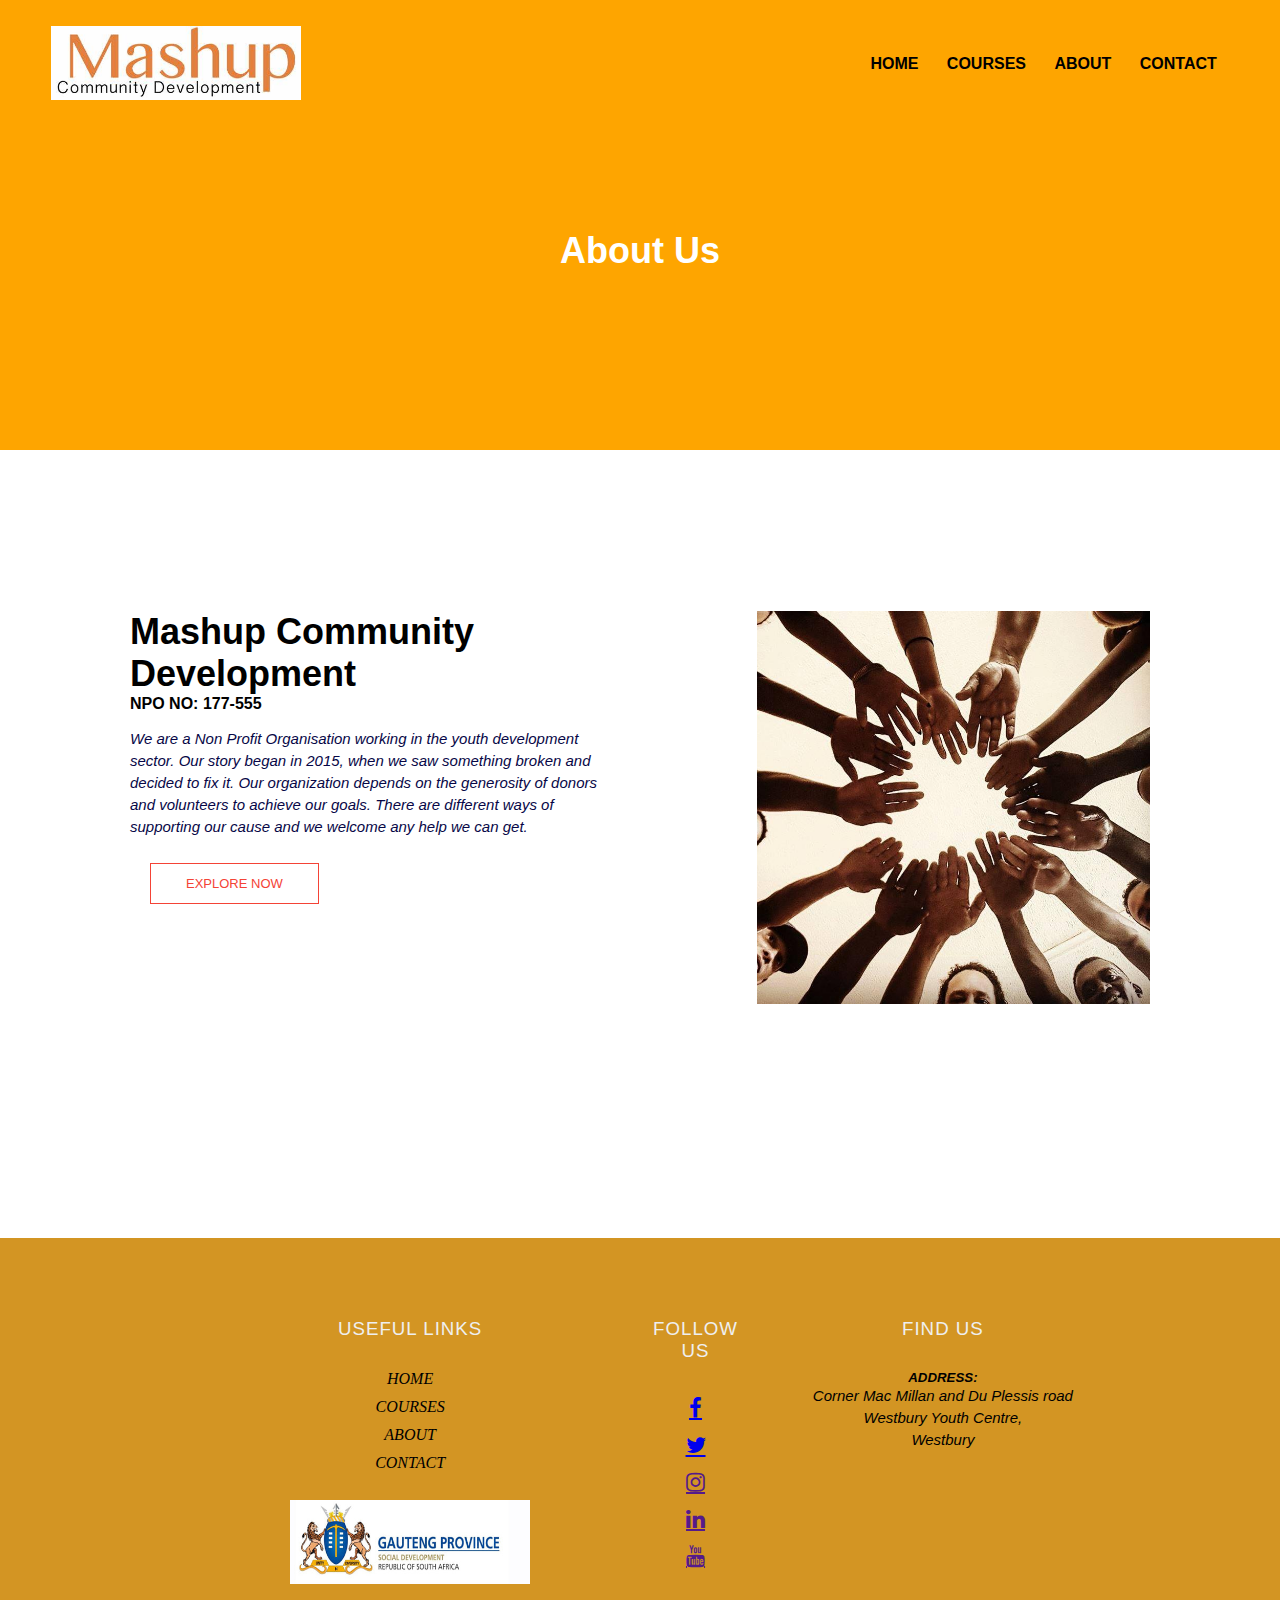
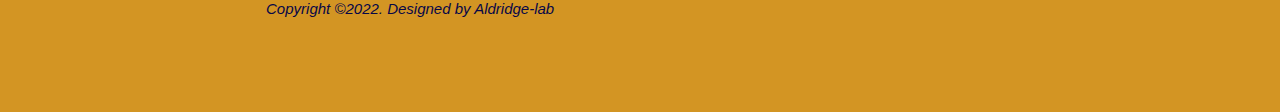
<file: about.html>
<!DOCTYPE html>
<html lang="en">
<head>
    <meta charset="UTF-8">
    <meta http-equiv="X-UA-Compatible" content="IE=edge">
    <meta name="viewport" content="width=device-width, initial-scale=1.0">
    <link rel="stylesheet" href="styles.css">
    <title>About</title>
    
    <link rel="preconnect" href="https://fonts.googleapis.com">
<link rel="preconnect" href="https://fonts.gstatic.com" crossorigin>
<link href="https://fonts.googleapis.com/css2?family=Bebas+Neue&family=Playfair+Display:wght@500&display=swap" rel="stylesheet">
<link rel="stylesheet" href="https://stackpath.bootstrapcdn.com/font-awesome/4.7.0/css/font-awesome.min.css">
    
</head>

<body>
    <section class="sub-header">
        <nav>
            <a href="index.html"><img src="images/mashup-logo.jpg" alt="logo"></a>
            <div class="nav-links" id="navLinks">
                <i class="fa fa-times" onclick="hideMenu()"></i>
                <ul>
                    <li><a href="index.html">HOME</a></li>
                    <li><a href="courses.html">COURSES</a></li>
                    <li><a href="about.html">ABOUT</a></li>
                    <li><a href="contact.html">CONTACT</a></li>
                </ul>
            </div>
            <i class="fa fa-bars" onclick="showMenu()"></i>
        </nav>

        <h1>About Us</h1>
</section>

<!----About Us Content---->

<section class="about-us">
    <div class="row">
        <div class="about-col">
            <h1>Mashup Community Development</h1>
            <h4>NPO NO: 177-555</h4>
            <p>We are a Non Profit Organisation working in the youth development sector. Our story began in 2015, when we saw something broken and decided to fix it. Our organization depends on the generosity of donors and volunteers to achieve our goals. There are different ways of supporting our cause and we welcome any help we can get. </p>
            <a href="" class="hero-btn red-btn">EXPLORE NOW</a>
        </div>
        <div class="about-col">
            <img src="images/round.jpg" alt="">
        </div>
    </div>

</section>


<!--FOOTER-->

<div class="footer">    
    <div class="col-1">
        <h3>USEFUL LINKS</h3>
                <a href="index.html">HOME</a>
                <a href="courses.html">COURSES</a>
                <a href="about.html">ABOUT</a>
                <a href="contact.html">CONTACT</a>

                <br>
                <img src="images/social-logo.jpg" alt="Logo">

                <p>Copyright &copy;2022. Designed by Aldridge-lab</p>
                <br>
    </div>
    
    <div class="col-2">
        <h3>FOLLOW US </h3>

        <a href="https://www.facebook.com/WestburyYouthCentre/"><i class="fa fa-facebook"></i></a>
        <a href="https://twitter.com/youthwestbury"><i class="fa fa-twitter"></i></a>
        <a href=""><i class="fa fa-instagram"></i></a>
        <a href=""><i class="fa fa-linkedin"></i></a>
        <a href=""><i class="fa fa-youtube"></i></a>

    </div>
    <div class="col-3">
        <h3>FIND US</h3>
        <h5>ADDRESS:</h5>
        <p>Corner Mac Millan and Du Plessis road <br> Westbury Youth Centre,<br> Westbury</p>

        <iframe src="https://www.google.com/maps/embed?pb=!1m14!1m8!1m3!1d14321.929923029873!2d27.9749631!3d-26.1809788!3m2!1i1024!2i768!4f13.1!3m3!1m2!1s0x0%3A0xa5f5470f94bfb3f4!2sWestbury%20Youth%20Centre!5e0!3m2!1sen!2sza!4v1667814301517!5m2!1sen!2sza" width="600" height="450" style="border:0;" allowfullscreen="" loading="lazy" referrerpolicy="no-referrer-when-downgrade"></iframe>
    </div>
    
    </div>

<!----------JavaScripts Toggle menu------>
<script>

    var navLinks = document.getElementById("navLinks");
    function showMenu(){
        navLinks.style.right = "0";
    }
    function hideMenu(){
    navLinks.style.right = "-200px"
    }


</script>


</body>
</html>
</file>
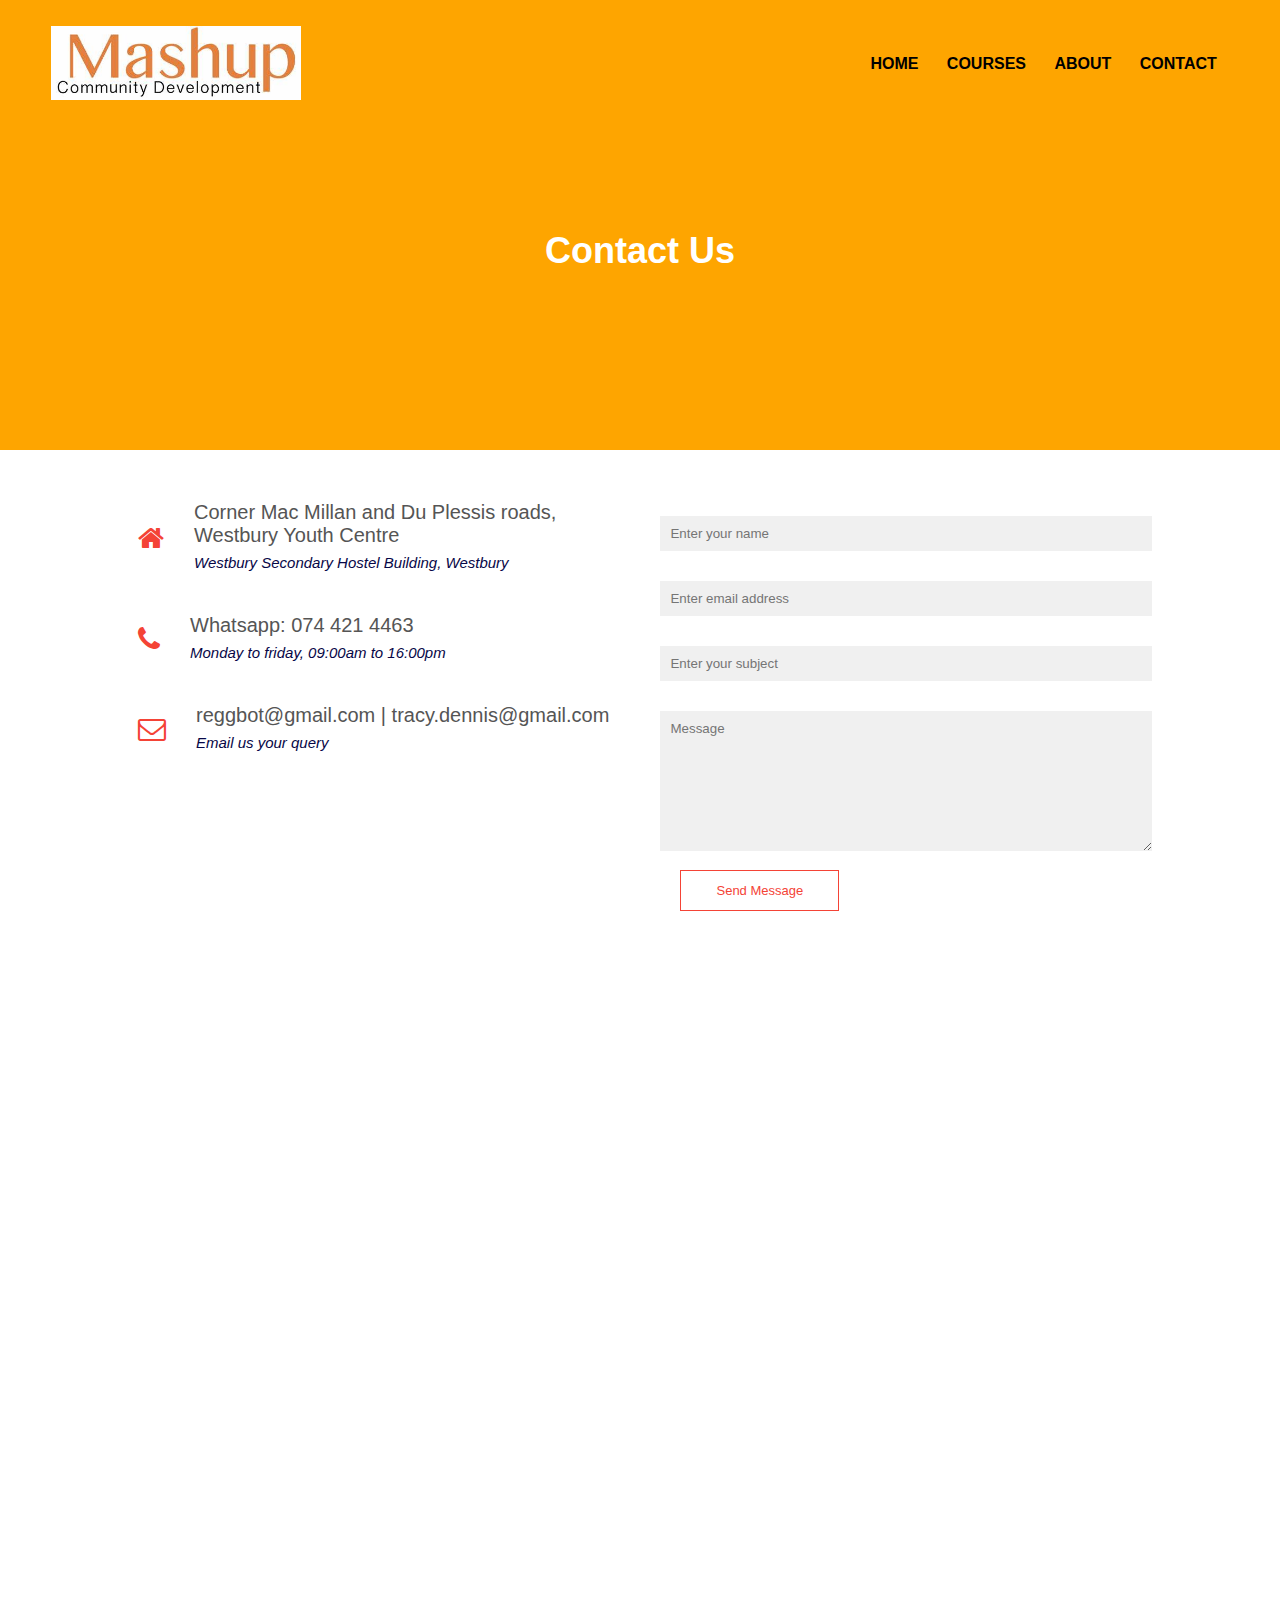
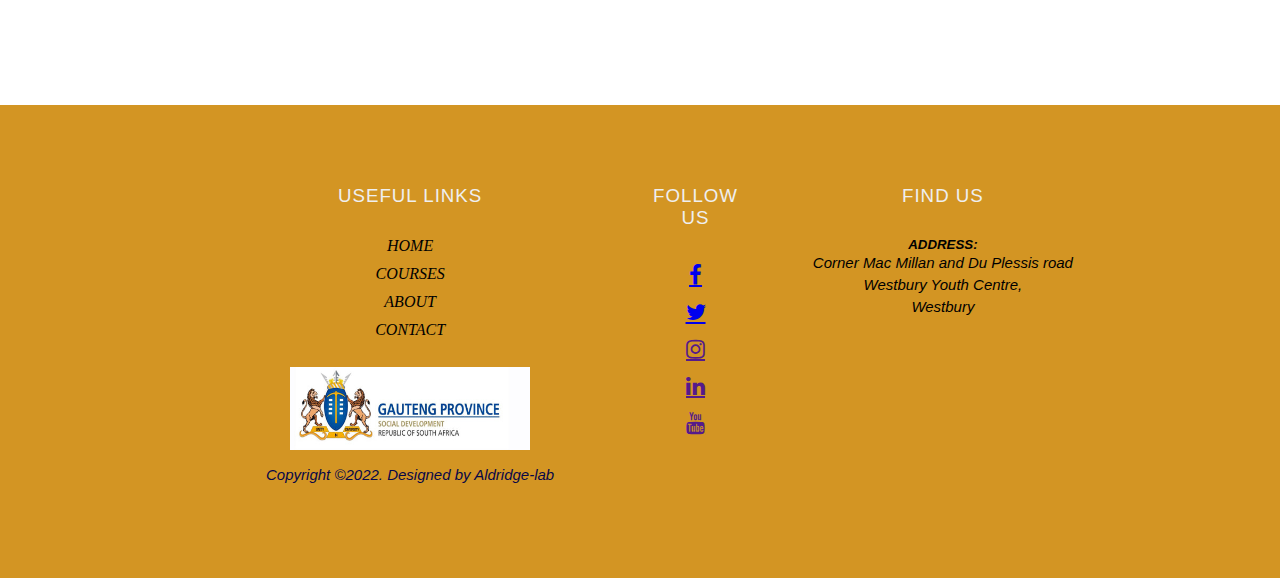
<file: contact.html>
<!DOCTYPE html>
<html lang="en">
<head>
    <meta charset="UTF-8">
    <meta http-equiv="X-UA-Compatible" content="IE=edge">
    <meta name="viewport" content="width=device-width, initial-scale=1.0">
    <link rel="stylesheet" href="styles.css">
    <title>WYC Home</title>
    
    <link rel="preconnect" href="https://fonts.googleapis.com">
<link rel="preconnect" href="https://fonts.gstatic.com" crossorigin>
<link href="https://fonts.googleapis.com/css2?family=Bebas+Neue&family=Playfair+Display:wght@500&display=swap" rel="stylesheet">
<link rel="stylesheet" href="https://stackpath.bootstrapcdn.com/font-awesome/4.7.0/css/font-awesome.min.css">
    
</head>

<body>
    <section class="sub-header">
        <nav>
            <a href="index.html"><img src="images/mashup-logo.jpg" alt="logo"></a>
            <div class="nav-links" id="navLinks">
                <i class="fa fa-times" onclick="hideMenu()"></i>
                <ul>
                    <li><a href="index.html">HOME</a></li>
                    <li><a href="courses.html">COURSES</a></li>
                    <li><a href="about.html">ABOUT</a></li>
                    <li><a href="contact.html">CONTACT</a></li>
                </ul>
            </div>
            <i class="fa fa-bars" onclick="showMenu()"></i>
        </nav>

        <h1>Contact Us</h1>
</section>

<!----Contact Us Content---->
<section class="contact-us">
    <div class="row">
        <div class="contact-col">
            <div>
                <i class="fa fa-home"></i>
                <span>
                    <h5>Corner Mac Millan and Du Plessis roads, Westbury Youth Centre</h5>
                    <p>Westbury Secondary Hostel Building, Westbury</p>
                </span>
            </div>
            <div>
                <i class="fa fa-phone"></i>
                <span>
                    <h5>Whatsapp: 074 421 4463</h5>
                    <p>Monday to friday, 09:00am to 16:00pm</p>
                </span>
            </div>
            <div>
                <i class="fa fa-envelope-o"></i>
                <span>
                    <h5>reggbot@gmail.com | tracy.dennis@gmail.com</h5>
                    <p>Email us your query</p>
                </span>
            </div>
        </div>
        <div class="contact-col">
            <form action="form-handler.php" method="post">
                <input type="text" name="name" placeholder="Enter your name" required>
                <input type="email" name="email" placeholder="Enter email address" required>
                <input type="text" name="subject" placeholder="Enter your subject" required>
                <textarea rows="8" placeholder="Message" required></textarea>
                <button type="submit" name="message" class="hero-btn red-btn">Send Message</button>
            </form>
        </div>
    </div>
</section>

<section class="location">
    <iframe src="https://www.google.com/maps/embed?pb=!1m14!1m8!1m3!1d14321.929923029873!2d27.9749631!3d-26.1809788!3m2!1i1024!2i768!4f13.1!3m3!1m2!1s0x0%3A0xa5f5470f94bfb3f4!2sWestbury%20Youth%20Centre!5e0!3m2!1sen!2sza!4v1667814301517!5m2!1sen!2sza" width="600" height="450" style="border:0;" allowfullscreen="" loading="lazy" referrerpolicy="no-referrer-when-downgrade"></iframe>
</section>

<!--FOOTER-->

<div class="footer">    
    <div class="col-1">
        <h3>USEFUL LINKS</h3>
                <a href="index.html">HOME</a>
                <a href="courses.html">COURSES</a>
                <a href="about.html">ABOUT</a>
                <a href="contact.html">CONTACT</a>

                <br>
                <img src="images/social-logo.jpg" alt="Logo">

                <p>Copyright &copy;2022. Designed by Aldridge-lab</p>
                <br>
    </div>
    
    <div class="col-2">
        <h3>FOLLOW US </h3>

        <a href="https://www.facebook.com/WestburyYouthCentre/"><i class="fa fa-facebook"></i></a>
        <a href="https://twitter.com/youthwestbury"><i class="fa fa-twitter"></i></a>
        <a href=""><i class="fa fa-instagram"></i></a>
        <a href=""><i class="fa fa-linkedin"></i></a>
        <a href=""><i class="fa fa-youtube"></i></a>

    </div>
    <div class="col-3">
        <h3>FIND US</h3>
        <h5>ADDRESS:</h5>
        <p>Corner Mac Millan and Du Plessis road <br> Westbury Youth Centre,<br> Westbury</p>

        <iframe src="https://www.google.com/maps/embed?pb=!1m14!1m8!1m3!1d14321.929923029873!2d27.9749631!3d-26.1809788!3m2!1i1024!2i768!4f13.1!3m3!1m2!1s0x0%3A0xa5f5470f94bfb3f4!2sWestbury%20Youth%20Centre!5e0!3m2!1sen!2sza!4v1667814301517!5m2!1sen!2sza" width="600" height="450" style="border:0;" allowfullscreen="" loading="lazy" referrerpolicy="no-referrer-when-downgrade"></iframe>
    </div>
    
    </div>

<!----------JavaScripts Toggle menu------>
<script>

    var navLinks = document.getElementById("navLinks");
    function showMenu(){
        navLinks.style.right = "0";
    }
    function hideMenu(){
    navLinks.style.right = "-200px"
    }


</script>


</body>
</html>
</file>
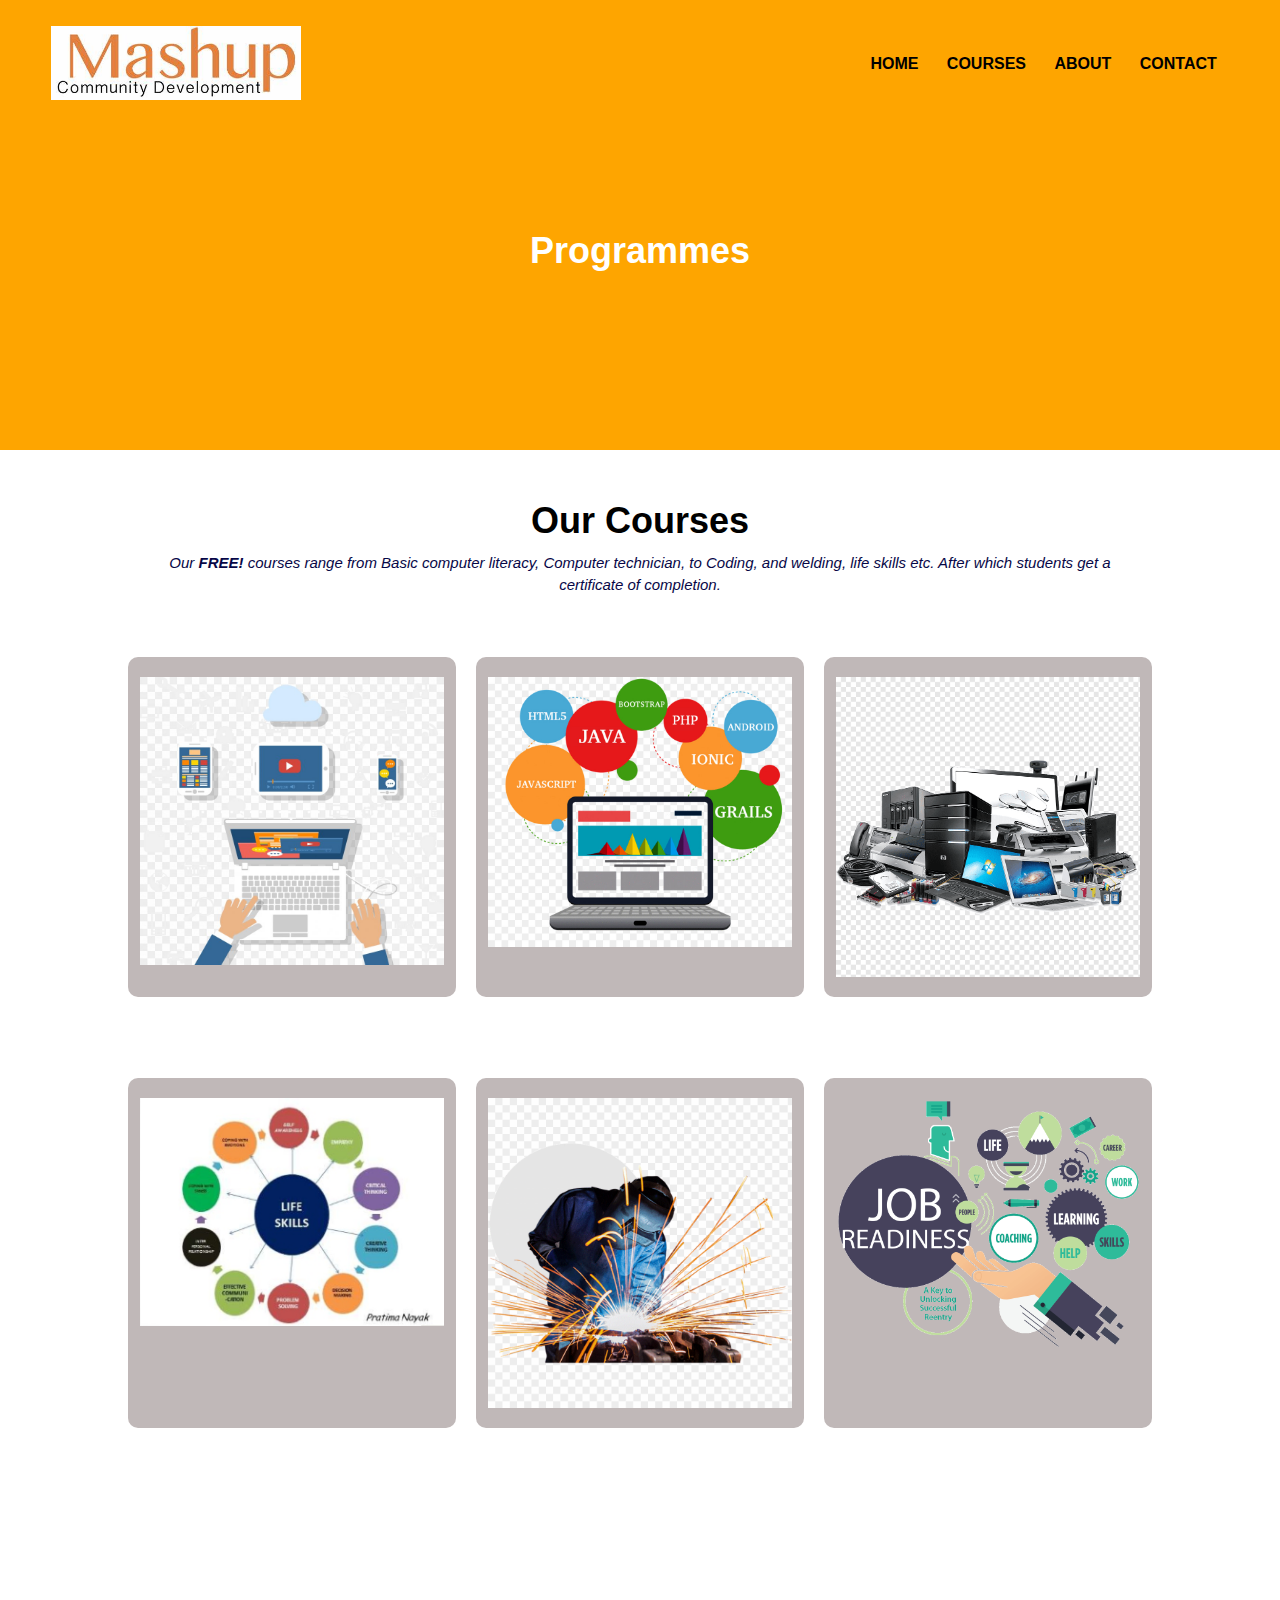
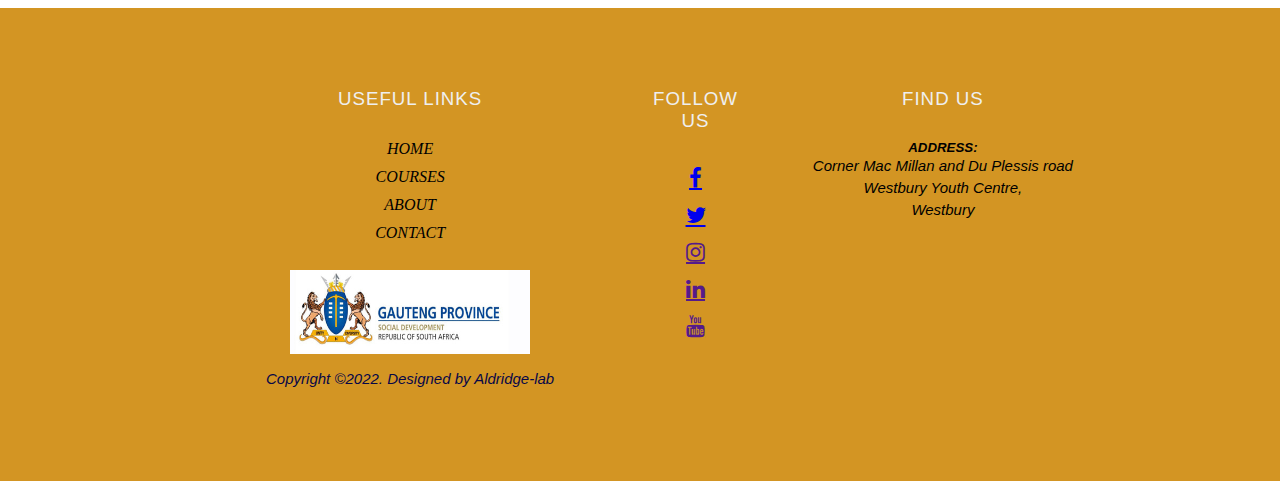
<file: courses.html>
<!DOCTYPE html>
<html lang="en">
<head>
    <meta charset="UTF-8">
    <meta http-equiv="X-UA-Compatible" content="IE=edge">
    <meta name="viewport" content="width=device-width, initial-scale=1.0">
    <link rel="stylesheet" href="styles.css">
    <title>Courses</title>
    
    <link rel="preconnect" href="https://fonts.googleapis.com">
<link rel="preconnect" href="https://fonts.gstatic.com" crossorigin>
<link href="https://fonts.googleapis.com/css2?family=Bebas+Neue&family=Playfair+Display:wght@500&display=swap" rel="stylesheet">
<link rel="stylesheet" href="https://stackpath.bootstrapcdn.com/font-awesome/4.7.0/css/font-awesome.min.css">
    
</head>

<body>
    <section class="sub-header">
        <nav>
            <a href="index.html"><img src="images/mashup-logo.jpg" alt="logo"></a>
            <div class="nav-links" id="navLinks">
                <i class="fa fa-times" onclick="hideMenu()"></i>
                <ul>
                    <li><a href="index.html">HOME</a></li>
                    <li><a href="courses.html">COURSES</a></li>
                    <li><a href="about.html">ABOUT</a></li>
                    <li><a href="contact.html">CONTACT</a></li>
                </ul>
            </div>
            <i class="fa fa-bars" onclick="showMenu()"></i>
        </nav>

        <h1>Programmes</h1>

</section>

<!-----Course (DUPLICATE THIS AND MAKE ANOTHER FOR "SERVICES")------>
<!--------campus?-------->
<section class="course">
    <h1>Our Courses</h1>
    <p>Our <strong>FREE!</strong> courses range from Basic computer literacy, Computer technician, to Coding, and welding, life skills etc. After which students get a certificate of completion.</p>

    <div class="row">
        <div class="course-col">
            <img src="images/basic.jpg" alt="">
            <div class="layer">
                <h3>Basic Computer Training (End-User Computing) 
                    <p>Modules: <br> Word, PowerPoint, Excel, Typing, Emailing, and Outlook</p>
                </h3>

            </div>
        </div>
        <div class="course-col">
            <img src="images/web.jpg" alt="">
            <div class="layer">
                <h3>Web Development (Coding)
                    <p>Modules: <br> HTML, CSS, and JavaScript <br> for Web Development</p>
                </h3>
            </div>
        </div>
        <div class="course-col">
            <img src="images/tech.png" alt="">
            <div class="layer">
                <h3>Computer Technician Training (A+)
                    <p>Modules: <br>Windows, Computer Componets, Internet, Networking, WLAN and Routing, Trouble Shooting, Software Installations </p>
                </h3>
            </div>
        </div>
    </div>

    <div class="row2">
        <div class="course-col">
            <img src="images/skill2.jpg" alt="">
            <div class="layer">
                <h3>Life Skills Training
                    <p>Focus: <br> Positive Mindset, Improved Behavior, Personal Development, Sympathy, Reciprocity.</p>
                </h3>
            </div>
        </div>
        <div class="course-col">
            <img src="images/welding.png" alt="">
            <div class="layer">
                <h3>Welding Training
                    <p>Modules:<br> Weld Profiles, Safety, Codes and Standards, WPS, Techniques</p>
                </h3>
            </div>
        </div>
        <div class="course-col">
            <img src="images/work.png" alt="">
            <div class="layer">
                <h3>Workplace Readiness
                    <p>Focus: <br> Personal Qualities, People Skills, and Professional Traits, Conflict Resolution Skills, People Management.</p>
                </h3>
            </div>
        </div>
    </div>

</section>
    



<!--FOOTER-->

<div class="footer">    
    <div class="col-1">
        <h3>USEFUL LINKS</h3>
                <a href="index.html">HOME</a>
                <a href="courses.html">COURSES</a>
                <a href="about.html">ABOUT</a>
                <a href="contact.html">CONTACT</a>

                <br>
                <img src="images/social-logo.jpg" alt="Logo">

                <p>Copyright &copy;2022. Designed by Aldridge-lab</p>
                <br>
    </div>
    
    <div class="col-2">
        <h3>FOLLOW US </h3>

        <a href="https://www.facebook.com/WestburyYouthCentre/"><i class="fa fa-facebook"></i></a>
        <a href="https://twitter.com/youthwestbury"><i class="fa fa-twitter"></i></a>
        <a href=""><i class="fa fa-instagram"></i></a>
        <a href=""><i class="fa fa-linkedin"></i></a>
        <a href=""><i class="fa fa-youtube"></i></a>

    </div>
    <div class="col-3">
        <h3>FIND US</h3>
        <h5>ADDRESS:</h5>
        <p>Corner Mac Millan and Du Plessis road <br> Westbury Youth Centre,<br> Westbury</p>

        <iframe src="https://www.google.com/maps/embed?pb=!1m14!1m8!1m3!1d14321.929923029873!2d27.9749631!3d-26.1809788!3m2!1i1024!2i768!4f13.1!3m3!1m2!1s0x0%3A0xa5f5470f94bfb3f4!2sWestbury%20Youth%20Centre!5e0!3m2!1sen!2sza!4v1667814301517!5m2!1sen!2sza" width="600" height="450" style="border:0;" allowfullscreen="" loading="lazy" referrerpolicy="no-referrer-when-downgrade"></iframe>
    </div>
    
    </div>

<!----------JavaScripts Toggle menu------>
<script>

    var navLinks = document.getElementById("navLinks");
    function showMenu(){
        navLinks.style.right = "0";
    }
    function hideMenu(){
    navLinks.style.right = "-200px"
    }


</script>


</body>
</html>
</file>
<file: styles.css>
*{
    margin: 0;
    padding: 0;
    font-family: "helvetica neue", Arial, Helvetica, sans-serif;
}
.header {
    min-height: 100vh;
    width: 100%;
    background-image: url(images/plain.png);
    background-position: center;
    background-size: cover;
    position: relative;
}
nav{
    display: flex;
    padding: 2% 4%;
    justify-content: space-between;
    align-items: center;
}
nav img{
    width: 250px;
}

.nav-links{
    flex: 1;
    text-align: right;
}
.nav-links ul li {
    list-style: none;
    display: inline-block;
    padding: 8px 12px;
    position: relative;
}
.nav-links ul li a{
    color: #000;
    text-decoration: none;
    font-size: 16px;
    font-weight: 550;
}
.nav-links ul li::after {
    content: '';
    width: 0%;
    height: 2px;
    background: #f44336;
    display: block;
    margin: auto;
    transition: 0.5s;
}
.nav-links ul li:hover::after{
    width: 100%;
}

.text-box{
    width: 90%;
    position: absolute;
    top: 50%;
    left: 50%;
    transform: translate(-50%, -50%);
    text-align: center;
    
}
.text-box h1{
    font-size: 40px;
    color: rgb(0, 0, 0);
    -webkit-font-smoothing: antialiased;
    text-rendering: optimizeLegibility;
}
.text-box p{
    margin: 12px 0 40px;
    font-size: 14px;
    color: #000; 
}
.hero-btn{
    display: inline-block;
    text-decoration: none;
    color: #000;
    border: 1px solid #fff;
    padding: 12px 35px;
    margin: 0 20px;
    font-size: 13px;
    background: transparent;
    position: relative;
    cursor: pointer;
}
.hero-btn:hover{
    border: 1px solid #ec8e23;
    background: orangered;
    transition: 1s;
}

nav .fa{
    display: none;
}

/*----------Media queries---------*/

@media(max-width: 700px){
    nav img{
        width: 140px;
    }
    
    .text-box h1{
        font-size: 20px;
    }
    .text-box p{
        font-size: 10px;
        font-weight: bold; 
    }
    .nav-links ul li {
        display: block;
    }
    .nav-links {
        position: fixed;
        background: #f44336;
        height: 100vh;
        width: 200px;
        top: 0;
        right: -200px;
        text-align: left;
        z-index: 2;
        transition: 1s;
    }
    nav .fa{
        display: block;
        color: #fff;
        margin: 10px;
        font-size: 30px;
        cursor: pointer;
    }
    .nav-links ul{
        padding: 20px;
    }
}

/*---------course START--------*/

.course{
    width: 80%;
    margin: auto;
    text-align: center;
    padding-top: 100px;
}
h1{
    font-size: 36px;
    font-weight: 600;
    
}
p{
    color: rgb(7, 7, 71);
    font-size: 15px;
    font-weight: 400;
    font-style: italic;
    line-height: 22px;
    padding: 10px;
}

.row, .row2{ /*This is important for campus / courses section. becareful!*/
    margin-top: 5%;
    display: flex;
    justify-content: space-between;
}
.course-col{
    flex-basis: 31%;
    background: #c0b8b8;
    border-radius: 10px;
    margin-bottom: 5%;
    padding: 20px 12px;
    box-sizing: border-box;
}

h3{
    text-align: center;
    font-weight: 600;
    margin: 10px;
}
.course-col:hover{
    box-shadow: 0 0 20px 0px rgba(0,0,0,0.2);
}
@media(max-width:700px){
    .row, .row2{
        flex-direction: column;
    }
    h1{
        font-size: 28px;
        font-weight: 400; 
    }
    h3{
        text-align: center;
        font-weight: 400;
        margin: 8px;
    }
}
/*---------course ENDS--------*/

/*---------Campus starts-----*/

.course{
    width: 80%;
    margin: auto;
    text-align: center;
    padding-top: 50px;
}
.course-col{
    flex-basis: 32%;
    border-radius: 10px;
    margin-bottom: 30px;
    position: relative;
    overflow: hidden;
}
.course-col img{
    width: 100%;
    display: block;
}
.layer{
    background: transparent;
    height: 100%;
    width: 100%;
    position: absolute;
    top: 0;
    left: 0;
    transition: 0.5s;
}
.layer:hover{
    background: orangered;
}
.layer h3 {
    width: 100%;
    font-weight: 600;
    color: #fff;
    font-size: 26px;
    bottom: 0;
    left: 50%;
    transform: translateX(-52%);
    position: absolute;
    opacity: 0;
    transition: 0.5s;
}
.layer:hover h3{
    bottom: 28%;
    opacity: 2;
}
.layer p{
    margin-top: 40px;
    font-weight: 700;
}
@media(max-width:700px){
    .layer h3 {
        font-weight: 400;
        color: #fff;
        font-size: 20px;
    }
    .layer p{
        margin-top: 30px;
        font-weight: 600;
    }
}


/*----------Testimonials--------*/
.testimonials{
    width: 80%;
    margin: auto;
    text-align: center;
    padding-top: 70px;
}
.testimonial-col{
    flex-basis: 44%;
    border-radius: 10px;
    margin-bottom: 5%;
    text-align: left; 
    background: rgb(248, 230, 196);
    padding: 25px;
    cursor: pointer;
    display: flex;   
}
.testimonial-col img{
    height: 40px;
    margin-left: 5px;
    margin-right: 30px;
    border-radius: 50%;
}
.testimonial-col p{
    padding: 0;
}
.testimonial-col h3{
    margin-top: 15px;
    text-align: left;
}
.testimonial-col .fa{
    color: #f44336; 
}
@media(max-width: 700px){
    .testimonial-col img{
        margin-left: 0px;
        margin-right: 15px;
    }
}
/*------call to action-------*/
.cta{
    margin: 100px auto;
    width: 80%;
    background-image: linear-gradient(rgba(0,0,0,0.7),rgba(0,0,0,0.7)),url(images/banner2.jpg);
    background-position: center;
    background-size: cover;
    border-radius: 10px;
    text-align: center;
    padding: 100px 0;
}
.cta h1{
    color: #fff;
    margin-bottom: 40px;
    padding: 0;
}
@media(max-width: 700px){
    .cta h1{
        font-size: 24px;
    }
}

/*------footer-------*/

.footer{
    margin-top: 150px;
    width: 70%;
    padding: 70px 15%;
    background: rgb(211, 149, 35);
    color: #efefef;
    display: flex;
    justify-content: space-between;
}

.footer div{
    text-align: center;
}

.footer div h3{
    font-weight: 400;
    margin-bottom: 30px;
    letter-spacing: 1px;
}
.col-1 a{
    display: block;
    text-decoration: none;
    color: #000;
    margin-bottom: 10px;
    font-family: "helvetica neue";
    font-style: oblique;
}
.col-1 img {
    width: 55%;
    height: 25%;
}

.col-2{
    margin-right: 35px;
}

.col-2 i {
    display: block;
    margin: 5px;
    padding: 5px;
    cursor: pointer;
    font-size: 22px;
}

.col-3 p{
    color: #000;
    padding-top: 0;
}
.col-3 h5{
    color: #000;
    font-style: oblique;
}
.col-3 iframe{
    width: 100%;
    height: 45%;
}

@media (max-width: 700px){
    .footer{
        display: block;
        width: 70%;
    }
    .footer div{
        margin-top: 20px;
    }
}

/*------About Us Page-----*/

.sub-header{
    height: 50vh;
    width: 100%;
    background-image: url(images/plain.png);
    background-position: center;
    background-size: cover;
    text-align: center;
    color: #fff
}
.sub-header h1{
    margin-top: 100px;
}

.about-us{
    width: 80%;
    margin: auto;
    padding-top: 80px;
    padding-bottom: 50px;
}
.about-col{
    flex-basis: 48%;
    padding: 30px 2px;
}
.about-col img {
    width: 80%;
    margin-left: 20%;
}
.about-col h2{
    padding-top: 0;
}
.know{
    text-align: center;
}

.about-col p {
    padding: 15px 0 25px;
}
.red-btn{
    border: 1px solid #f44336;
    background: transparent;
    color: #f44336;
}
.red-btn:hover{
    color: #fff;
}

@media (max-width: 700px){
    .about-col img {
        width: 100%;
        margin-left: 0;
    }
}

/*------blog post------*/

.blog-content{
    width: 80%;
    margin: auto;
    padding: 60px 0;
}
.blog-left{
    flex-basis: 65%;
}
.blog-left img{
    width: 100%;
}
.blog-left h2{
    color:#222;
    font-weight: 600;
    margin: 30px 0;
}
.blog-left p{
    color: #999;
    padding: 0;
}
.blog-right{
    flex-basis: 32%;
}
.blog-right h3{
    background: #f44336;
    color: #fff;
    padding: 7px 0;
    font-size: 16px;
    margin-bottom: 20px;
}
.blog-right div{
    display: flex;
    align-items: center;
    justify-content: space-around;
    color: #555;
    padding: 8px;
    box-sizing: border-box;
}
.comment-box{
    border: 1px solid #ccc;
    margin: 50px 0;
    padding: 10px 20px;
}
.comment-box h3{
    text-align: left;
}
.comment-form, input, .comment-form, textarea{
    width: 100%;
    padding: 10px;
    margin: 15px 0;
    box-sizing: border-box;
    border: none;
    outline: none;
    background: #f0f0f0;
}
.comment-form button{
    margin: 10px 0;
}
@media (max-width: 700px){
    .sub-header h1 {
        font-size: 24px;
    }
}


/*-----contact us page----*/

.location{
    width: 80%;
    margin: auto;
    padding: 80px 0;
}
.location iframe{
    width: 100%;
}
.contact-us{
    width: 80%;
    margin: auto;
}
.contact-col{
    flex-basis: 48%;
    margin-bottom: 30px;
}
.contact-col div{
    display: flex;
    align-items: center;
    margin-bottom: 40px;
}
.contact-col div .fa{
    font-size: 28px;
    color: #f44336;
    margin: 10px;
    margin-right: 30px;
}
.contact-col div p{
    padding: 0;
}
.contact-col div h5{
    font-size: 20px;
    margin-bottom: 5px;
    color: #555;
    font-weight: 400;
}
</file>
